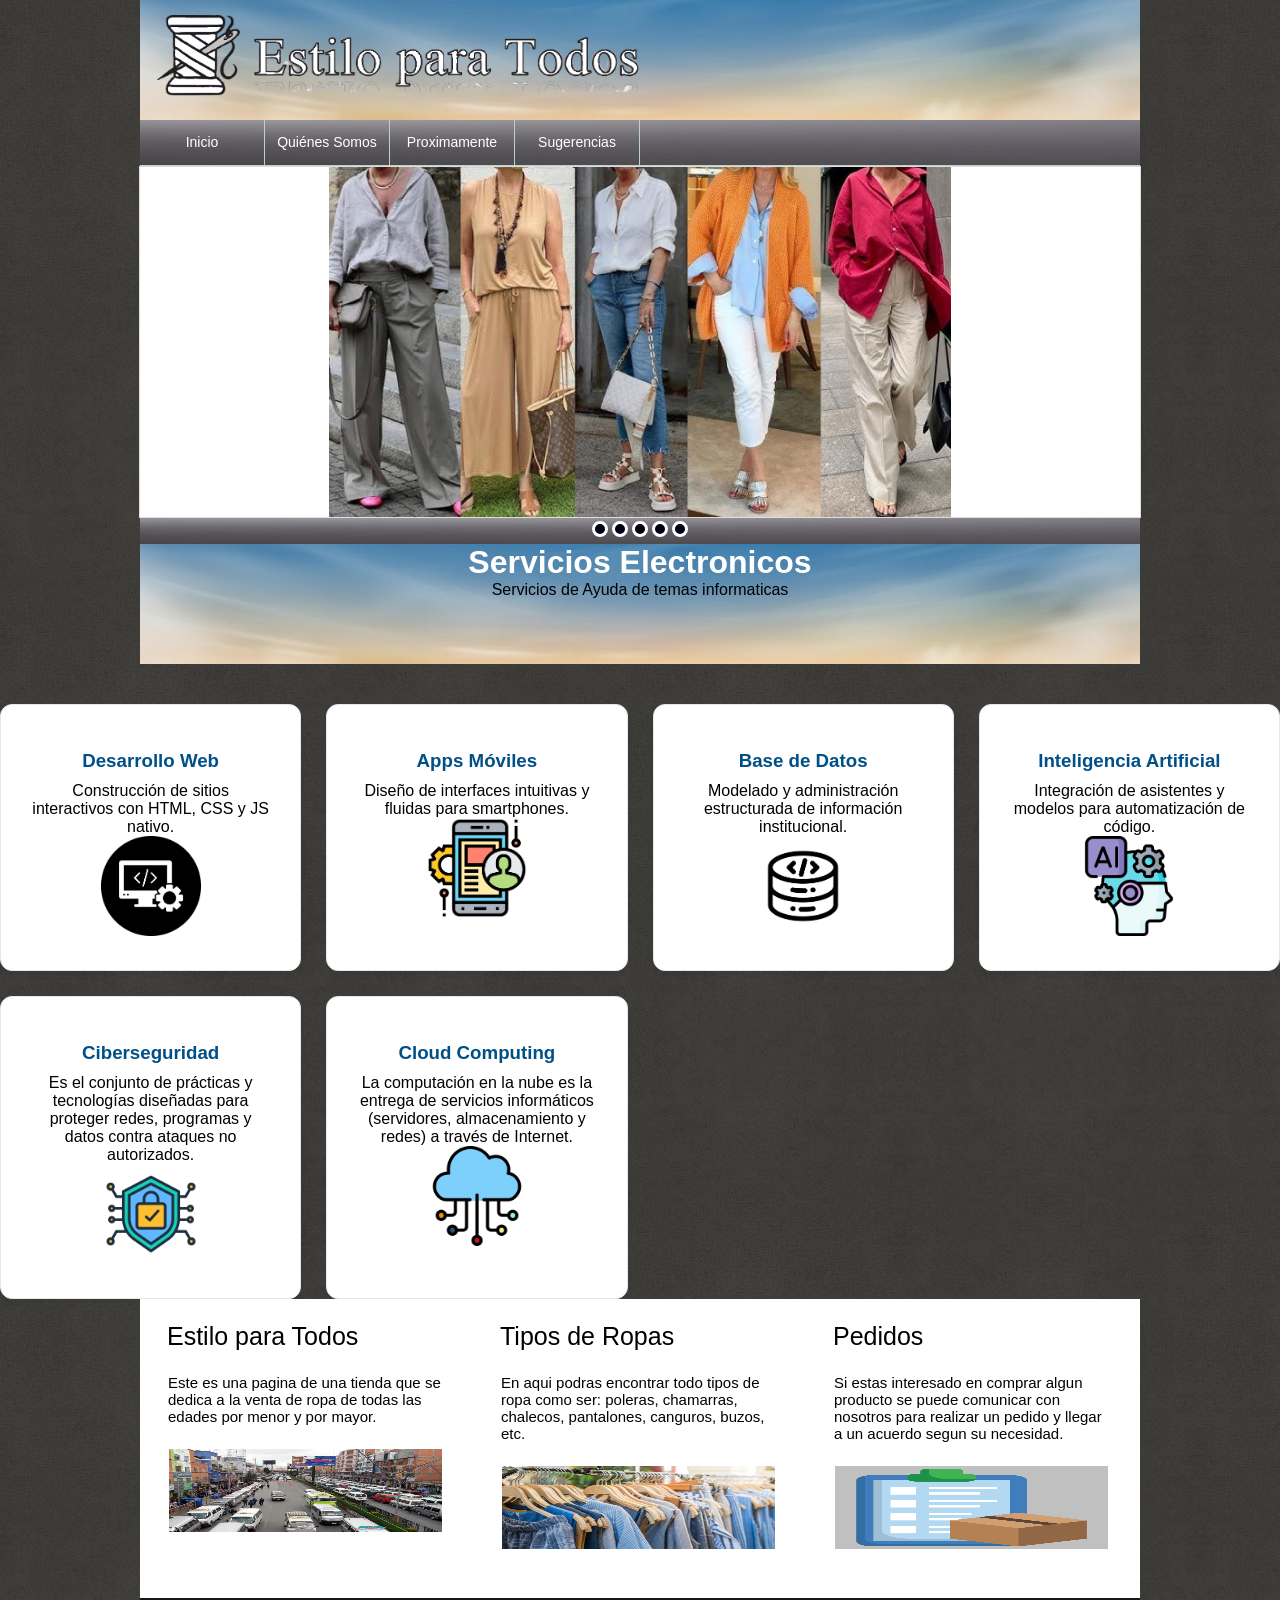
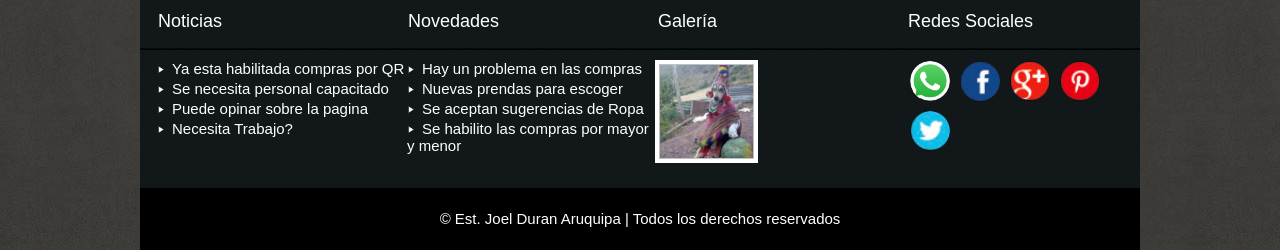
<file: index.html>
<!doctype html>
<html>
<head>
<meta charset="utf-8">

<meta name="author" content="Tutoriales a tu alcance">
<meta name="description" content="Acá se pone la descripción del sitio">
<meta name="keywords" content="tutoriales, html, desarrollo web">

<title>Estilo para Todos</title>

<link href="css/estilo.css" type="text/css" rel="stylesheet" media="">

<link rel="icon" href="img/soloelLogo.png">

</head>

<body>

	<!--CABEZOTE-->
	<header>
    
    	<div id="logo">
        	<img src="img/logotipov2.png" width="200%" alt="logotipo Maquetación Web">
        </div>
    
    </header>
    <!--FIN CABEZOTE-->
    
    <!--BARRA DE NAVEGACIÓN-->
    <nav>
    
    	<ul>
        	<a href="index.html"><li>Inicio</li></a>
            <a href="quienesSomos.html"><li>Quiénes Somos</li></a>
            <a href="servicios.html"><li>Proximamente</li></a>
            <a href="contactenos.html"><li>Sugerencias</li></a>
        </ul>
    
    </nav>
    <!--FIN BARRA DE NAVEGACIÓN-->
    
    <!--SLIDE-->
    <div id="slide">
    
    	<ul>
        	<li><img src="img/ropa1.jpg" width="100%"></li>
            <li><img src="img/ropa2.jpg" width="100%"></li>
            <li><img src="img/ropa3.jpg" width="100%"></li>
            <li><img src="img/ropa4.jpg" width="100%"></li>
            <li><img src="img/ropa5.jpg" width="100%"></li>
        </ul>
    
    </div>
    <!--FIN SLIDE-->
    
    <!--BOTONERA SLIDE-->
    <div id="botoneraSlide">
    
    	<ul>
        	<li></li>
            <li></li>
            <li></li>
            <li></li>
            <li></li>
        </ul>
        
    </div>
    <!--FIN BOTONERA SLIDE-->
    <header class="cabecera">
        <div class="Titulo-de-tarjetas">
        Servicios Electronicos
        </div>
<p>Servicios de Ayuda de temas informaticas</p>
</header>
<main class="contenedor-principal">
<section class="grid-proyectos">
<div class="tarjeta">
<div class="icono"></div>
<h3>Desarrollo Web</h3>
<p>Construcción de sitios interactivos con HTML, CSS y JS nativo.</p>
<img src="img/dw.jpg" width="100px" height="100px" alt="">
</div>
<div class="tarjeta">
<div class="icono"></div>
<h3>Apps Móviles</h3>
<p>Diseño de interfaces intuitivas y fluidas para smartphones.</p>
<img src="img/am.png" width="100px" height="100px" alt="">
</div>
<div class="tarjeta">
<div class="icono"></div>
<h3>Base de Datos</h3>
<p>
Modelado y administración estructurada de información institucional.
</p>
<img src="img/bd.jpg" width="100px" height="100px" alt="">

</div>
<div class="tarjeta">
<div class="icono"> </div>
<h3>Inteligencia Artificial</h3>
<p>
Integración de asistentes y modelos para automatización de código.
</p>
<img src="img/ia.png" width="100px" height="100px" alt="">
</div>

</div>
<div class="tarjeta">
<div class="icono"> </div>
<h3>Ciberseguridad</h3>
<p>
Es el conjunto de prácticas y tecnologías diseñadas para proteger redes, programas y datos contra ataques no autorizados.
</p>
<img src="img/cs.png" width="100px" height="100px" alt="">
</div>

</div>
<div class="tarjeta">
<div class="icono"> </div>
<h3>Cloud Computing</h3>
<p>
La computación en la nube es la entrega de servicios informáticos (servidores, almacenamiento y redes) a través de Internet.
</p>
<img src="img/cc.png" width="100px" height="100px" alt="">
</div>
</section>
</main>
    
    <!--SECTION-->
    <section id="inicio">
    
    	<ul>
        	<li>
            	<h1>Estilo para Todos</h1>
                <p>Este es una pagina de una tienda que se dedica a la venta de ropa de todas las edades por menor y por mayor.</p>
                <img src="img/elalto.jpg" width="100%"> 
            </li>
            
            <li>
            	<h1>Tipos de Ropas</h1>
                <p>En aqui podras encontrar todo tipos de ropa como ser: poleras, chamarras, chalecos, pantalones, canguros, buzos, etc.</p>
                 <img src="img/tiposderopa1.jpg" width="100%">
            </li>
            
            <li>
            	<h1>Pedidos</h1>
                <p>Si estas interesado en comprar algun producto se puede comunicar con nosotros para realizar un pedido y llegar a un acuerdo segun su necesidad.</p>
                <img src="img/pedidosirve.png" width="100%">
            </li>
        </ul>
    
    </section>
    <!--FIN SECTION-->
    
    <!--BOTTOM-->
    <div id="bottom">
    	<ul>
        	<li>
                <h1>Noticias</h1>
                <ol>
                	<li>Ya esta habilitada compras por QR</li>
                    <li>Se necesita personal capacitado</li>
                    <li>Puede opinar sobre la pagina</li>
                    <li>Necesita Trabajo?</li>
                </ol>
            </li>
            
            <li>
                <h1>Novedades</h1>
                <ol>
                	<li>Hay un problema en las compras</li>
                    <li>Nuevas prendas para escoger</li>
                    <li>Se aceptan sugerencias de Ropa</li>
                    <li>Se habilito las compras por mayor y menor</li>
                </ol>
            </li>
            
             <li>
                <h1>Galería</h1>
                <img>
            </li>
            
             <li>
                <h1>Redes Sociales</h1>
                <ul>
                    <li><a href="https://web.whatsapp.com/" target="_blank"></a></li>
                	<li><a href="http://www.facebook.com" target="_blank"></a></li>
                    <li><a href="http://www.google.com" target="_blank"></a></li>
                    <li><a href="http://www.pinterest.com" target="_blank"></a></li>
                    <li><a href="http://www.twitter.com" target="_blank"></a></li>
                </ul>
            </li>
            
        </ul>
    
    </div>
    <!--FIN BOTTOM-->
    
    <!--FOOTER-->
    <footer>
    
    	&copy; Est. Joel Duran Aruquipa | Todos los derechos reservados
        
    </footer>
    <!--FIN FOOTER-->

</body>

</html>
</file>
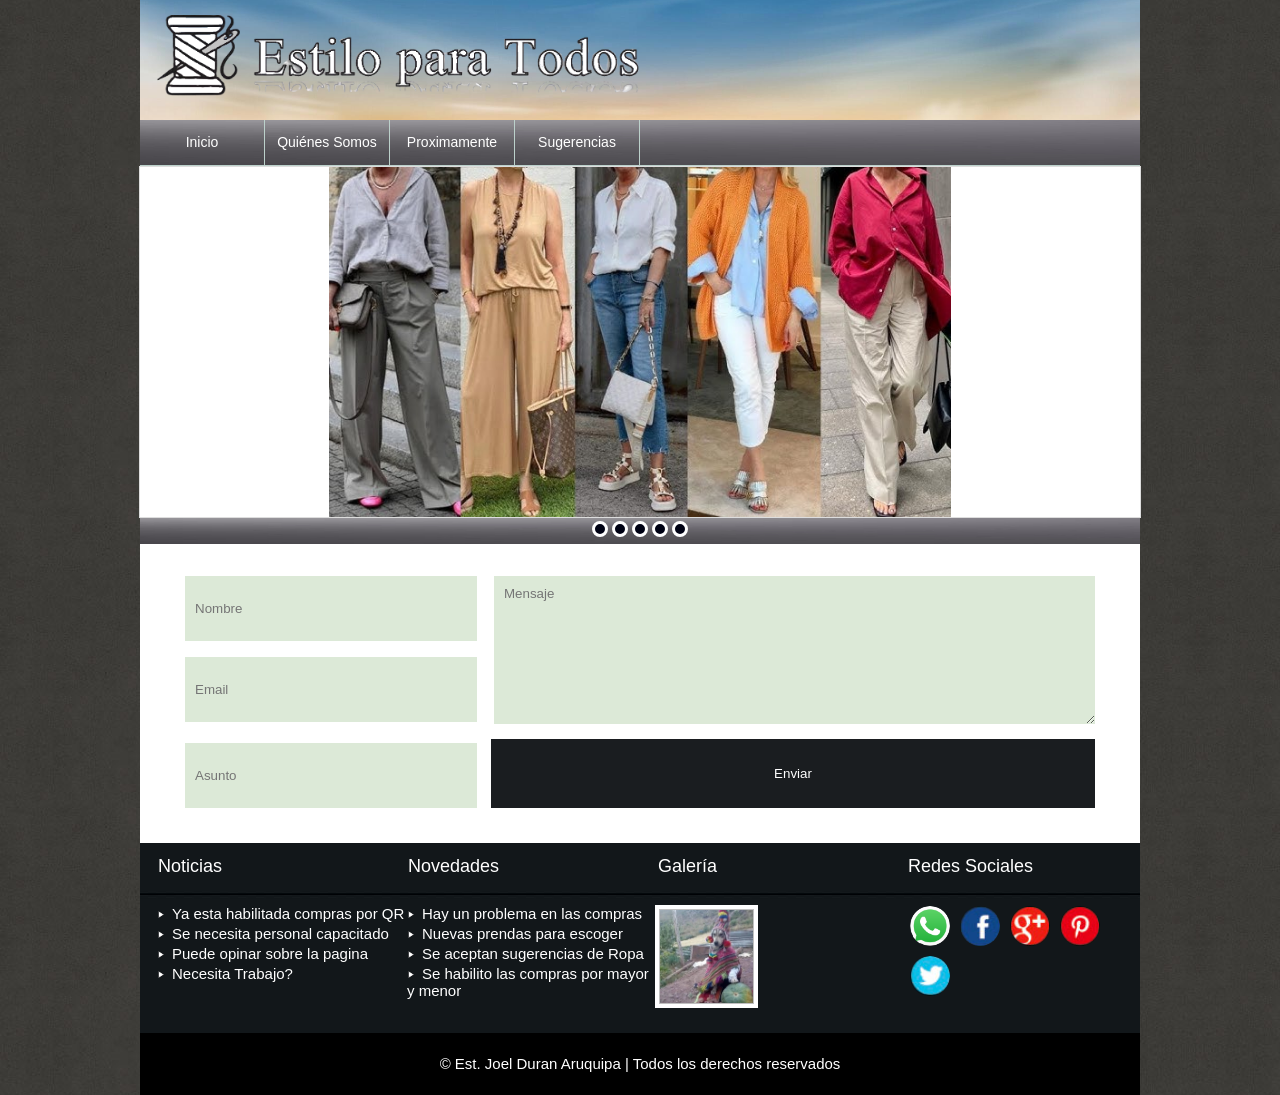
<file: contactenos.html>
<!doctype html>
<html>
<head>
<meta charset="utf-8">

<meta name="author" content="Tutoriales a tu alcance">
<meta name="description" content="Acá se pone la descripción del sitio">
<meta name="keywords" content="tutoriales, html, desarrollo web">

<title>Sugerencias</title>

<link href="css/estilo.css" type="text/css" rel="stylesheet" media="">

<link rel="icon" href="img/soloelLogo.png">

</head>

<body>

	<!--CABEZOTE-->
	<header>
    
    	<div id="logo">
        	<img src="img/logotipov2.png" width="200%" alt="logotipo Maquetación Web">
        </div>
    
    </header>
    <!--FIN CABEZOTE-->
    
    <!--BARRA DE NAVEGACIÓN-->
    <nav>
    
    	<ul>
        	<a href="index.html"><li>Inicio</li></a>
            <a href="quienesSomos.html"><li>Quiénes Somos</li></a>
            <a href="servicios.html"><li>Proximamente</li></a>
            <a href="contactenos.html"><li>Sugerencias</li></a>
        </ul>
    
    </nav>
    <!--FIN BARRA DE NAVEGACIÓN-->
    
    <!--SLIDE-->
    <div id="slide">
    
    	<ul>
        	<li><img src="img/ropa1.jpg" width="100%"></li>
            <li><img src="img/ropa2.jpg" width="100%"></li>
            <li><img src="img/ropa3.jpg" width="100%"></li>
            <li><img src="img/ropa4.jpg" width="100%"></li>
            <li><img src="img/ropa5.jpg" width="100%"></li>
        </ul>
    
    </div>
    <!--FIN SLIDE-->
    
    <!--BOTONERA SLIDE-->
    <div id="botoneraSlide">
    
    	<ul>
        	<li></li>
            <li></li>
            <li></li>
            <li></li>
            <li></li>
        </ul>
        
    </div>
    <!--FIN BOTONERA SLIDE-->
    
    <!--SECTION-->
    <section id="contactenos">
    	<form>
        	<input type="text" placeholder="Nombre" id="nombre">
            <input type="email" placeholder="Email" id="email">
            <input type="text" placeholder="Asunto" id="asunto">
            <textarea placeholder="Mensaje" rows="6" id="mensaje"></textarea>
            <input type="submit" id="enviar" value="Enviar">
        
        </form>
    	
    </section>
    <!--FIN SECTION-->
    
    <!--BOTTOM-->
    <div id="bottom">
    	<ul>
        	<li>
                <h1>Noticias</h1>
                <ol>
                	<li>Ya esta habilitada compras por QR</li>
                    <li>Se necesita personal capacitado</li>
                    <li>Puede opinar sobre la pagina</li>
                    <li>Necesita Trabajo?</li>
                </ol>
            </li>
            
            <li>
                <h1>Novedades</h1>
                <ol>
                	<li>Hay un problema en las compras</li>
                    <li>Nuevas prendas para escoger</li>
                    <li>Se aceptan sugerencias de Ropa</li>
                    <li>Se habilito las compras por mayor y menor</li>
                </ol>
            </li>
            
             <li>
                <h1>Galería</h1>
                <img>
            </li>
            
             <li>
                <h1>Redes Sociales</h1>
                <ul>
                    <li><a href="https://web.whatsapp.com/" target="_blank"></a></li>
                	<li><a href="http://www.facebook.com" target="_blank"></a></li>
                    <li><a href="http://www.google.com" target="_blank"></a></li>
                    <li><a href="http://www.pinterest.com" target="_blank"></a></li>
                    <li><a href="http://www.twitter.com" target="_blank"></a></li>
                </ul>
            </li>
            
        </ul>
    
    </div>
    <!--FIN BOTTOM-->
    
    <!--FOOTER-->
    <footer>
    
    	&copy; Est. Joel Duran Aruquipa | Todos los derechos reservados
        
    </footer>
    <!--FIN FOOTER-->

</body>

</html>
</file>
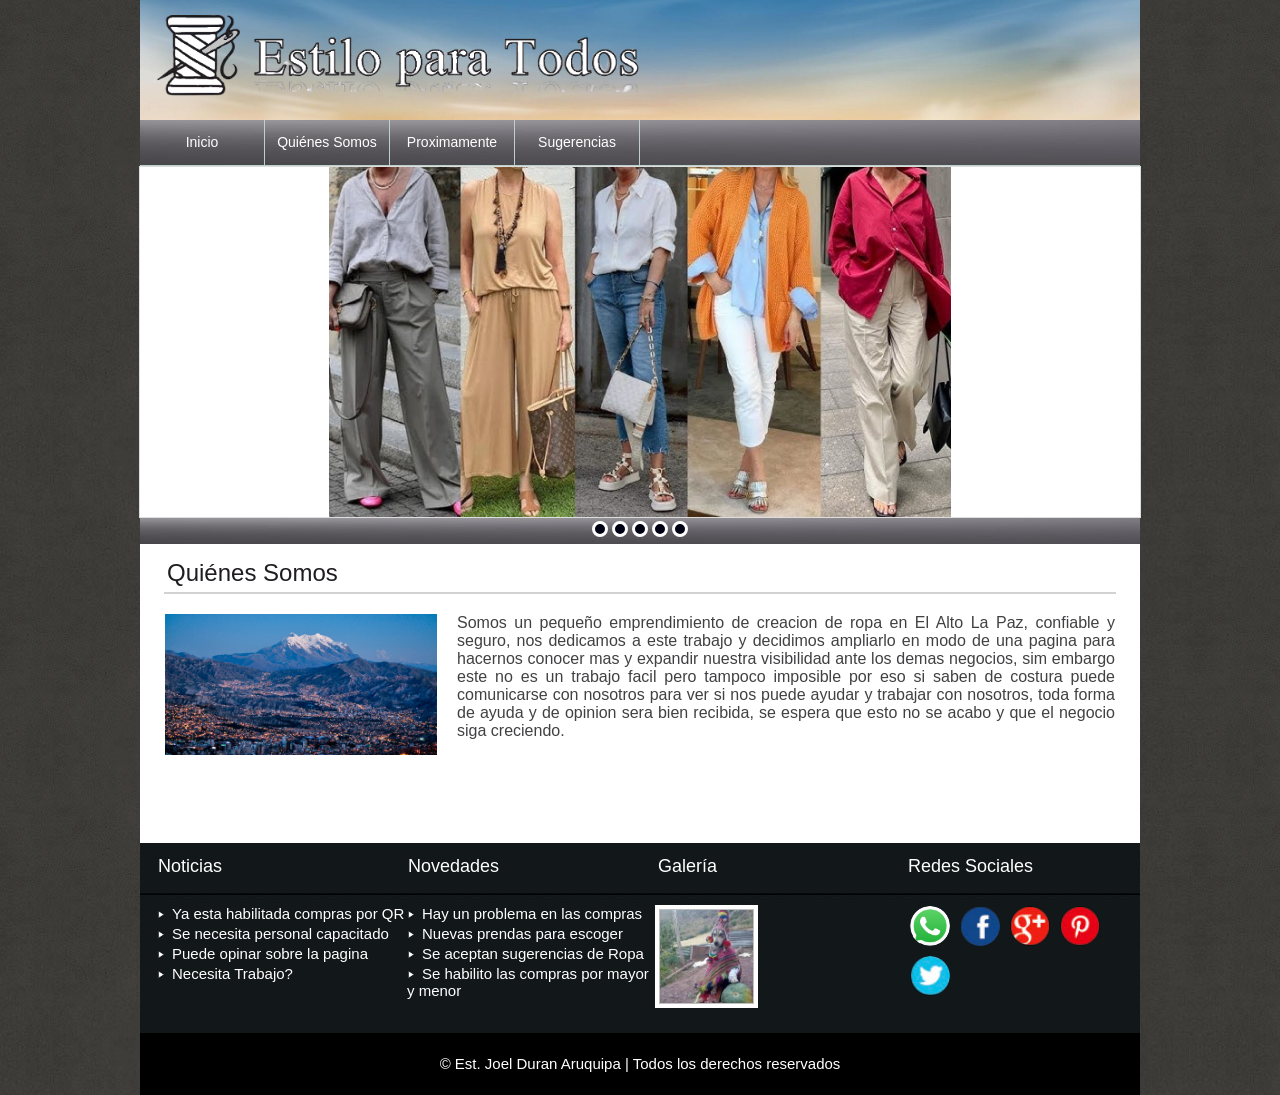
<file: quienesSomos.html>
<!doctype html>
<html>
<head>
<meta charset="utf-8">

<meta name="author" content="Tutoriales a tu alcance">
<meta name="description" content="Acá se pone la descripción del sitio">
<meta name="keywords" content="tutoriales, html, desarrollo web">

<title>QuienesSomos</title>

<link href="css/estilo.css" type="text/css" rel="stylesheet" media="">

<link rel="icon" href="img/soloelLogo.png">

</head>

<body>

	<!--CABEZOTE-->
	<header>
    
    	<div id="logo">
        	<img src="img/logotipov2.png" width="200%" alt="logotipo Maquetación Web">
        </div>
    
    </header>
    <!--FIN CABEZOTE-->
    
    <!--BARRA DE NAVEGACIÓN-->
    <nav>
    
    	<ul>
        	<a href="index.html"><li>Inicio</li></a>
            <a href="quienesSomos.html"><li>Quiénes Somos</li></a>
            <a href="servicios.html"><li>Proximamente</li></a>
            <a href="contactenos.html"><li>Sugerencias</li></a>
        </ul>
    
    </nav>
    <!--FIN BARRA DE NAVEGACIÓN-->
    
    <!--SLIDE-->
    <div id="slide">
    
    	<ul>
        	<li><img src="img/ropa1.jpg" width="100%"></li>
            <li><img src="img/ropa2.jpg" width="100%"></li>
            <li><img src="img/ropa3.jpg" width="100%"></li>
            <li><img src="img/ropa4.jpg" width="100%"></li>
            <li><img src="img/ropa5.jpg" width="100%"></li>
        </ul>
    
        </ul>
    
    </div>
    <!--FIN SLIDE-->
    
    <!--BOTONERA SLIDE-->
    <div id="botoneraSlide">
    
    	<ul>
        	<li></li>
            <li></li>
            <li></li>
            <li></li>
            <li></li>
        </ul>
        
    </div>
    <!--FIN BOTONERA SLIDE-->
    
    <!--SECTION-->
    <section id="quienesSomos">
    	
        <h1>Quiénes Somos</h1>
        <hr>
        <p><img src="img/lapaz.jpg" width="100%" alt="palabras claves">Somos un pequeño emprendimiento de creacion de ropa en El Alto La Paz, confiable y seguro, nos dedicamos a este trabajo y decidimos ampliarlo en modo de una pagina para hacernos conocer mas y expandir nuestra visibilidad ante los demas negocios, sim embargo este no es un trabajo facil pero tampoco imposible por eso si saben de costura puede comunicarse con nosotros para ver si nos puede ayudar y trabajar con nosotros, toda forma de ayuda y de opinion sera bien recibida, se espera que esto no se acabo y que el negocio siga creciendo.</p>
    
    </section>
    <!--FIN SECTION-->
    
    <!--BOTTOM-->
    <div id="bottom">
    	<ul>
        	<li>
                <h1>Noticias</h1>
                <ol>
                	<li>Ya esta habilitada compras por QR</li>
                    <li>Se necesita personal capacitado</li>
                    <li>Puede opinar sobre la pagina</li>
                    <li>Necesita Trabajo?</li>
                </ol>
            </li>
            
            <li>
                <h1>Novedades</h1>
                <ol>
                	<li>Hay un problema en las compras</li>
                    <li>Nuevas prendas para escoger</li>
                    <li>Se aceptan sugerencias de Ropa</li>
                    <li>Se habilito las compras por mayor y menor</li>
                </ol>
            </li>
            
             <li>
                <h1>Galería</h1>
                <img>
            </li>
            
             <li>
                <h1>Redes Sociales</h1>
                <ul>
                    <li><a href="https://web.whatsapp.com/" target="_blank"></a></li>
                	<li><a href="http://www.facebook.com" target="_blank"></a></li>
                    <li><a href="http://www.google.com" target="_blank"></a></li>
                    <li><a href="http://www.pinterest.com" target="_blank"></a></li>
                    <li><a href="http://www.twitter.com" target="_blank"></a></li>
                </ul>
            </li>
            
        </ul>
    
    </div>
    <!--FIN BOTTOM-->
    
    <!--FOOTER-->
    <footer>
    
    	&copy; Est. Joel Duran Aruquipa | Todos los derechos reservados
        
    </footer>
    <!--FIN FOOTER-->

</body>

</html>
</file>
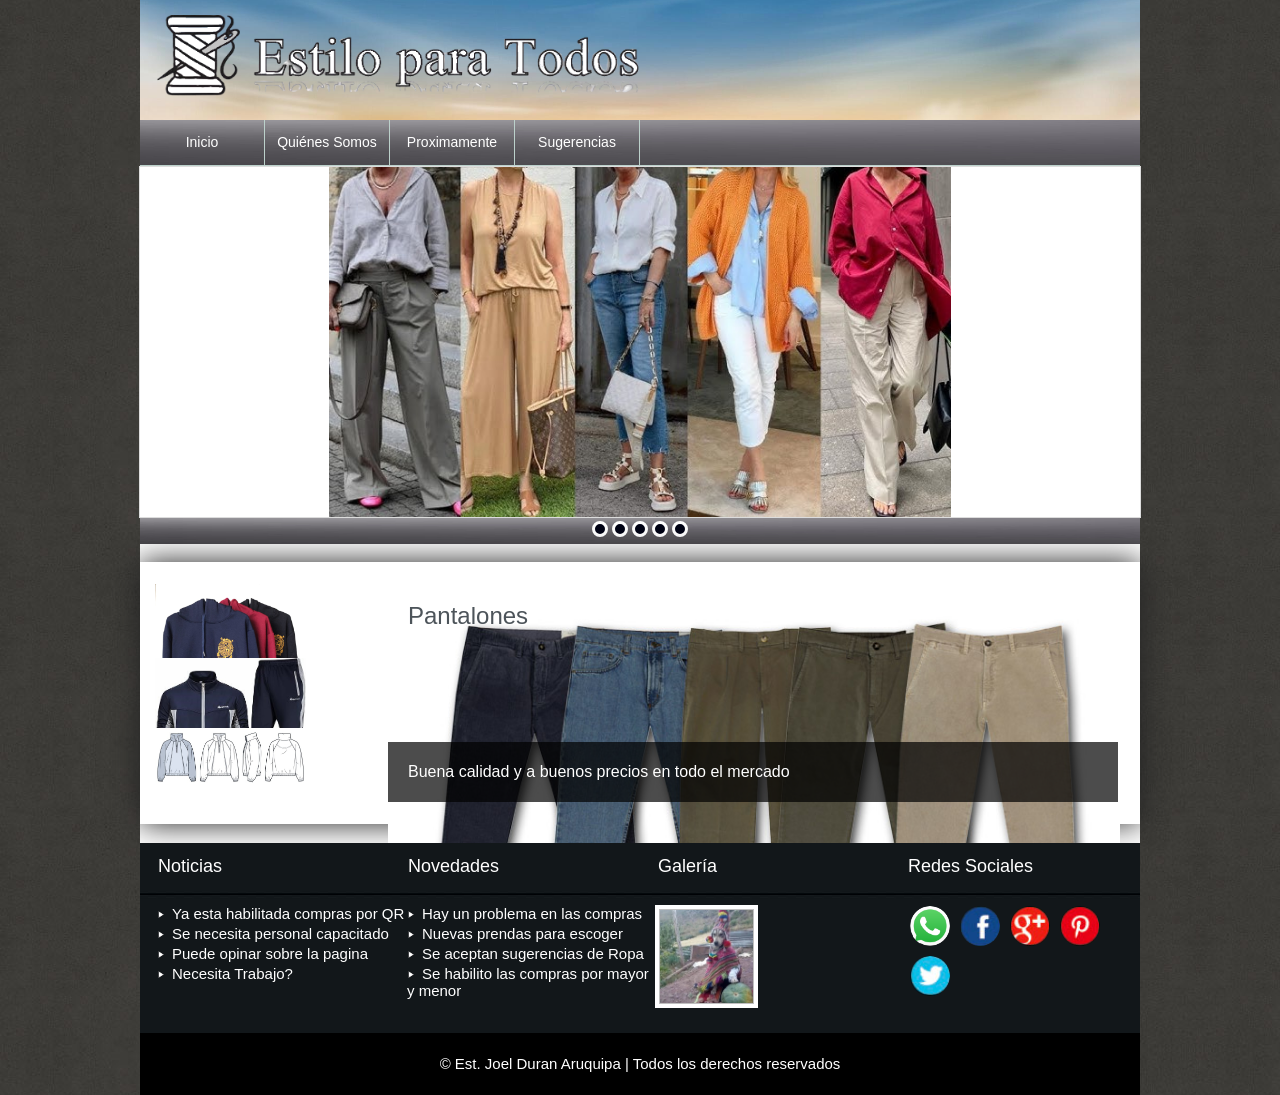
<file: servicios.html>
<!doctype html>
<html>
<head>
<meta charset="utf-8">

<meta name="author" content="Tutoriales a tu alcance">
<meta name="description" content="Acá se pone la descripción del sitio">
<meta name="keywords" content="tutoriales, html, desarrollo web">

<title>Proximamente</title>

<link href="css/estilo.css" type="text/css" rel="stylesheet" media="">

<link rel="icon" href="img/soloelLogo.png">

</head>

<body>

	<!--CABEZOTE-->
	<header>
    
    	<div id="logo">
        	<img src="img/logotipov2.png" width="200%" alt="logotipo Maquetación Web">
        </div>
    
    </header>
    <!--FIN CABEZOTE-->
    
    <!--BARRA DE NAVEGACIÓN-->
    <nav>
    
    	<ul>
        	<a href="index.html"><li>Inicio</li></a>
            <a href="quienesSomos.html"><li>Quiénes Somos</li></a>
            <a href="servicios.html"><li>Proximamente</li></a>
            <a href="contactenos.html"><li>Sugerencias</li></a>
        </ul>
    
    </nav>
    <!--FIN BARRA DE NAVEGACIÓN-->
    
    <!--SLIDE-->
    <div id="slide">
    
    	<ul>
        	<li><img src="img/ropa1.jpg" width="100%"></li>
            <li><img src="img/ropa2.jpg" width="100%"></li>
            <li><img src="img/ropa3.jpg" width="100%"></li>
            <li><img src="img/ropa4.jpg" width="100%"></li>
            <li><img src="img/ropa5.jpg" width="100%"></li>
        </ul>
    
    </div>
    <!--FIN SLIDE-->
    
    <!--BOTONERA SLIDE-->
    <div id="botoneraSlide">
    
    	<ul>
        	<li></li>
            <li></li>
            <li></li>
            <li></li>
            <li></li>
        </ul>
        
    </div>
    <!--FIN BOTONERA SLIDE-->
    
    <!--SECTION-->
    <section id="servicios">
    
    	<div id="cajaServicios">
        
        	<ul id="lista">
            	<li><img src="img/sudaderas.jpg" width="100%"></li>
                <li><img src="img/deportivoconbuzo.jpg" width="100%"></li>
                <li><img src="img/deportivos.jpg" width="100%"></li>
            </ul>
            
            <ul id="visor">
            
            	<li>
                	<h1>Pantalones</h1>
                    <img src="img/pantalones.jpg" width="100%">
                    <p>Buena calidad y a buenos precios en todo el mercado</p>
                </li>
            
            </ul>

        
        </div>
       
    </section>
    <!--FIN SECTION-->
    
    <!--BOTTOM-->
    <div id="bottom">
    	<ul>
        	<li>
                <h1>Noticias</h1>
                <ol>
                	<li>Ya esta habilitada compras por QR</li>
                    <li>Se necesita personal capacitado</li>
                    <li>Puede opinar sobre la pagina</li>
                    <li>Necesita Trabajo?</li>
                </ol>
            </li>
            
            <li>
                <h1>Novedades</h1>
                <ol>
                	<li>Hay un problema en las compras</li>
                    <li>Nuevas prendas para escoger</li>
                    <li>Se aceptan sugerencias de Ropa</li>
                    <li>Se habilito las compras por mayor y menor</li>
                </ol>
            </li>
            
             <li>
                <h1>Galería</h1>
                <img>
            </li>
            
             <li>
                <h1>Redes Sociales</h1>
                <ul>
                    <li><a href="https://web.whatsapp.com/" target="_blank"></a></li>
                	<li><a href="http://www.facebook.com" target="_blank"></a></li>
                    <li><a href="http://www.google.com" target="_blank"></a></li>
                    <li><a href="http://www.pinterest.com" target="_blank"></a></li>
                    <li><a href="http://www.twitter.com" target="_blank"></a></li>
                </ul>
            </li>
            
        </ul>
    
    </div>
    <!--FIN BOTTOM-->
    
    <!--FOOTER-->
    <footer>
    
    	&copy; Est. Joel Duran Aruquipa | Todos los derechos reservados
        
    </footer>
    <!--FIN FOOTER-->

</body>

</html>
</file>
<file: css/estilo.css>
*{
	margin:0;
	padding:0;
	text-decoration:none;
	list-style:none;
	font-family:sans-serif;
	}
	
body{
	background:url(../img/background.jpg);
	background-repeat:repeat;
	font-family: "Segoe UI", Tahoma, Geneva, Verdana, sans-serif;
    background-color: #f1f5f9;
    color: #000000;
	}
.Titulo-de-tarjetas{
	font-size: 32px;
	font-weight: bold;
    font-family: Arial, sans-serif;
	color: #ffffff;
}
	
/*-------------------------------*/	
/*-------------------------------*/	
/*--CABEZOTE--*/
	
header{
	position:relative;
	margin:auto;
	width:1000px;
	height:120px;
	background-image:url(../img/cieloazulveranonaranjav2.jpg);
	background-position:center 50%;
	background-size:cover;
	background-repeat:no-repeat;
	}
	
#logo{
	position:absolute;
	top:15px;
	left:15px;
	width:250px;
	height:90px;
	}
	
/*--FIN CABEZOTE--*/
/*-------------------------------*/	
/*-------------------------------*/
/*--BARRA DE NAVEGACIÓN--*/

nav{
	position:relative;
	margin:auto;
	width:1000px;
	height:45px;
	border-bottom:1px solid #bcd1cb;
	background:url(../img/fondoplomocortado.jpg);
	background-size: 100% 100%;
	background-repeat: no-repeat;
	background-position: center;
	}
	
nav ul{
	position:absolute;
	top:0;
	left:0;
	width:500px;
	height:45px;
	}
	
nav ul li{
	float:left;
	width:124px;
	line-height:45px;
	text-align:center;
	font-size:14px;
	color:white;
	border-right:1px solid #bcd1cb;
	}
	
/*--FIN BARRA DE NAVEGACIÓN--*/
/*-------------------------------*/	
/*-------------------------------*/
/*--SLIDE--*/

#slide{
	position:relative;
	margin:auto;
	width:1000px;
	height:350px;
	overflow:hidden;
	background:white;
	border:1px solid #ddd;
	}

#slide ul{
	list-style:none;
	margin:0;
	padding:0;
	width:500%;
	height:100%;
	animation: slideTransition 25s linear infinite;
	}

#slide ul li{
	float:left;
	width:20%;
	height:100%;
	background:white;
	display:flex;
	align-items:center;
	justify-content:center;
	}

#slide img{
	width:100%;
	height:100%;
	object-fit:contain;
	opacity: 1;
	transition: opacity 1s ease-in-out;
	}

@keyframes slideTransition {
	0% {
		transform: translateX(0);
	}
	16% {
		transform: translateX(0);
	}
	20% {
		transform: translateX(-20%);
	}
	36% {
		transform: translateX(-20%);
	}
	40% {
		transform: translateX(-40%);
	}
	56% {
		transform: translateX(-40%);
	}
	60% {
		transform: translateX(-60%);
	}
	76% {
		transform: translateX(-60%);
	}
	80% {
		transform: translateX(-80%);
	}
	96% {
		transform: translateX(-80%);
	}
	100% {
		transform: translateX(0);
	}
}
	
/*--FIN SLIDE--*/
/*-------------------------------*/	
/*-------------------------------*/
/*--BOTONERA SLIDE--*/

#botoneraSlide{
	position:relative;
	margin:auto;
	width:1000px;
	height:26px;
	background:url(../img/fondoplomocortado.jpg);
	background-size: 100% 100%;
	background-repeat: no-repeat;
	background-position: center;
	}
	
#botoneraSlide ul{
	position:relative;
	margin:auto;
	width:100px;
	height:26px;
	}
	
#botoneraSlide ul li{
	float:left;
	width:10px;
	height:10px;
	border-radius:100%;
	background:#000214;	
	border:3px solid white;
	margin:3px 2px;
	}
	
/*--FIN BOTONERA SLIDE--*/
/*-------------------------------*/	
/*-------------------------------*/
/*--SECTION INICIO--*/

section#inicio{
	position:relative;
	margin:auto;
	width:1000px;
	height:299px;
	background:white;
	}

section#inicio ul li{
	float:left;
	width:333px;
	height:299px;
	}
	
section#inicio ul li h1{
	margin:23px 27px;
	font-weight:100;
	font-size:25px;
	}
	
section#inicio ul li p{
	margin:23px 28px;
	font-size:15px;
	}
	
section#inicio ul li img{
	margin:1px 29px;
	width:273px;
	height:83px;
	background:silver;	
	}

/*--FIN SECTION INICIO--*/
/*-------------------------------*/	
/*-------------------------------*/	
/*--SECTION QUIENES SOMOS--*/

section#quienesSomos{
	position:relative;
	margin:auto;
	width:1000px;
	height:299px;
	/*background:url(../img/quienesSomos.jpg);*/
	background:white;
	}

section#quienesSomos h1{
	position:relative;
	top:15px;
	left:27px;
	color:#1f1d21;
	font-weight:100;
	}
	
section#quienesSomos hr{
	position:relative;
	top:20px;
	width:950px;
	margin:auto;
	border:1px solid #c6c6c6c6;
	}

section#quienesSomos p{
	position:relative;
	top:40px;
	width:950px;
	margin:auto;
	color:#414042;
	text-align:justify;
	}
	
section#quienesSomos img{
	float:left;
	width:272px;
	margin-right:20px;
	margin-bottom:20px;
	}
	
/*--FIN SECTION QUIENES SOMOS--*/
/*-------------------------------*/	
/*-------------------------------*/	
/*--SECTION SERVICIOS--*/

section#servicios{
	position:relative;
	margin:auto;
	width:1000px;
	height:299px;
	background:white;
	}
	
section#servicios #cajaServicios{
	position:relative;
	width:1000px;
	margin:auto;
	top:18px;
	height:262px;
	background:white;
	box-shadow:0px 0px 30px #222;
	}
	
section#servicios #cajaServicios ul#lista{
	position:absolute;
	top:20px;
	left:15px;
	width:151px;
	height:220px;
	}

section#servicios #cajaServicios ul#lista li{
	width:151px;
	height:72px;
	margin:2px 0;
	cursor:pointer;
	}
	
section#servicios #cajaServicios ul#visor{
	position:absolute;
	top:20px;
	right:20px;
	width:732px;
	height:220px;
	}
	
section#servicios #cajaServicios ul#visor li{
	position:absolute;
	top:0px;
	left:0px;
	width:732px;
	height:220px;	
	}
	
section#servicios #cajaServicios ul#visor li h1{
	position:absolute;
	z-index:1;
	top:20px;
	left:20px;
	color:#4d545a;
	font-weight:100;
}

section#servicios #cajaServicios ul#visor li p{
	position:absolute;
	z-index:1;
	bottom:0;
	background:rgba(0,0,0,.7);
	color:white;
	width:97%;
	line-height:60px;
	padding-left:20px;
}
	
	
/*--FIN SECTION SERVICIOS--*/
/*-------------------------------*/	
/*-------------------------------*/
/*--SECTION CONTACTENOS--*/

section#contactenos{
	position:relative;
	margin:auto;
	width:1000px;
	height:299px;
	background:white;
	}
	
section#contactenos form{	
	position:relative;
	margin:auto;
	top:32px;
	width:910px;
	height:232px;
	background:white;
	}

section#contactenos form input#nombre{
	position:absolute;
	padding:10px;
	width:272px;
	height:45px;
	background:#dce9d7;
	border:0;
	}
	
section#contactenos form input#email{
	position:absolute;
	top:81px;
	padding:10px;
	width:272px;
	height:45px;
	background:#dce9d7;
	border:0;
	}
	
section#contactenos form input#asunto{
	position:absolute;
	bottom:0px;
	padding:10px;
	width:272px;
	height:45px;
	background:#dce9d7;
	border:0;
	}
	
section#contactenos form #mensaje{
	position:absolute;
	right:0px;
	padding:10px;
	width:581px;
	height:128px;
	background:#dce9d7;
	border:0;
	}
	
section#contactenos form input#enviar{
	position:absolute;
	bottom:0px;
	right:0;
	padding:10px;
	width:604px;
	height:69px;
	background:#1a1d20;
	border:0;
	color:white;
	}

	
	
/*--FIN SECTION CONTACTENOS--*/
/*-------------------------------*/	
/*-------------------------------*/
/*--BOTTOM--*/

#bottom{
	position:relative;
	margin:auto;
	width:1000px;
	height:190px;
	background:url(../img/backBottom.jpg);
	}
	
#bottom ul li{
	float:left;
	width:250px;
	height:190px;
	}
	
#bottom ul li h1{
	margin:13px 18px;
	color:white;
	font-size:18px;
	font-weight:100;
	}
	
#bottom ul li ol{
	position:relative;
	top:15px;
	left:17px;
	width:190px;
	height:80px;
	background:rgbsa(255,0,0,.5);
	}
	
#bottom ul li ol li{
	height:20px;
	text-align:left;
	list-style:inside;
	font-size:15px;
	color:white;
	list-style-image:url(../img/list.png);
	}
	
#bottom ul li img{
	position:relative;
	top:15px;
	left:15px;
	width:95px;
	height:95px;
	border:4px solid white;
	background:url(../img/perroandino.jpg);
	background-size:cover;
	}
	
#bottom ul li ul{
	position:relative;
	top:11px;
	left:15px;
	width:200px;
	height:40px;
	}
	
#bottom ul li ul li{
	float:left;
	width:40px;
	height:40px;
	border-radius:100%;
	background:white;
	margin:5px;
	}
	
#bottom ul li ul li:first-child{
	background:url(../img/wasa.png);
	background-size: cover;
	border:none;
	box-shadow:none;
}
#bottom ul li ul li:nth-child(2){
	background:url(../img/facebook.jpg);
	background-size:cover;
	}
	
#bottom ul li ul li:nth-child(3){
	background:url(../img/iconoGoogle.jpg);
	background-size:cover;
	}
	
#bottom ul li ul li:nth-child(4){
	background:url(../img/iconoPinterest.jpg);
	background-size:cover;
	}
	
#bottom ul li ul li:last-child{
	background:url(../img/iconoTwitter.jpg);
	background-size:cover;
	}
	
#bottom ul li ul li a{
	float:left;
	width:40px;
	height:40px;
	border-radius:100%;
	}
/*--FIN BOTTOM--*/
/*-------------------------------*/	
/*-------------------------------*/
/*--FOOTER--*/

footer{
	position:relative;
	margin:auto;
	width:1000px;
	height:62px;
	text-align:center;
	color:white;
	line-height:62px;
	font-size:15px;
	background:black;
	}
.cabecera {
text-align: center;
margin-bottom: 40px;
}
/* ==========================================
CONTENIDO 3.9: ESTRUCTURA CON CSS GRID
========================================== */
.grid-proyectos {
display: grid;
/* Creamos 4 columnas exactamente iguales utilizando fracciones (fr) */
grid-template-columns: 1fr 1fr 1fr 1fr;
/* Espaciado de separación limpia entre las tarjetas */
gap: 25px;
}
/* Estilos base de las tarjetas hijas */
.tarjeta {
background-color: #ffffff;
padding: 30px;
border-radius: 12px;
text-align: center;

border: 1px solid #e2e8f0;
box-shadow: 0 4px 6px -1px rgba(0, 0, 0, 0.05);
/* ==========================================
CONTENIDO 3.10: ANIMACIÓN (TRANSICIÓN)
========================================== */
/* Le indicamos a la tarjeta que cualquier cambio visual dure 0.3 segundos de forma
suave */
transition:
transform 0.3s ease,
box-shadow 0.3s ease,
background-color 0.3s ease;
}
.tarjeta .icono {
font-size: 40px;
margin-bottom: 15px;
}
.tarjeta h3 {
color: #005088; /* Azul institucional */
margin-bottom: 10px;
}
/* Efecto interactivo al pasar el cursor por encima de la tarjeta */
.tarjeta:hover {
transform: translateY(-10px); /* Eleva la tarjeta sutilmente hacia arriba */
box-shadow: 0 20px 25px -5px rgba(0, 0, 0, 0.1); /* Intensifica la sombra */
background-color: #f8fafc; /* Cambia ligeramente el tono de fondo */
cursor: pointer;
border-color: #11caa0;
}
/* ==========================================
CONTENIDO 3.11: RESPONSIVE DESIGN (MEDIA QUERIES)
========================================== */
/* CONFIGURACIÓN PARA TABLETS (Pantallas menores a 992px de ancho) */
@media (max-width: 992px) {
.grid-proyectos {
/* Reducimos de 4 columnas a solo 2 columnas */
grid-template-columns: 1fr 1fr;
}
}
/* CONFIGURACIÓN PARA CELULARES (Pantallas menores a 600px de ancho) */
@media (max-width: 600px) {
.grid-proyectos {

/* Reducimos la rejilla a 1 sola columna vertical */
grid-template-columns: 1fr;
gap: 15px; /* Achicamos la separación para aprovechar pantalla */
}
}
</file>
